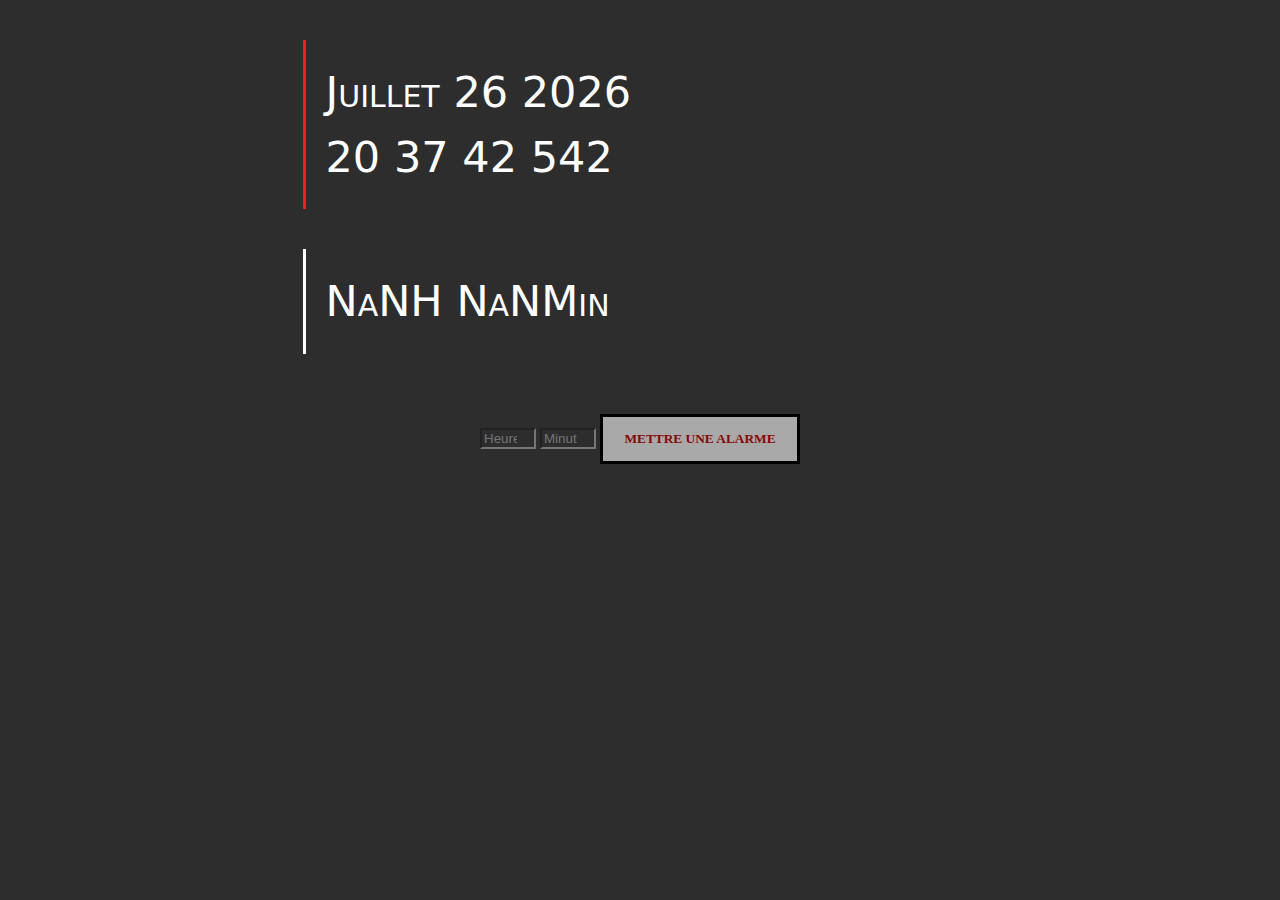
<file: index.html>
<!DOCTYPE html>
<html lang="fr">
<head>
    <meta charset="UTF-8">
    <meta name="viewport" content="width=device-width, initial-scale=1.0">
    <link href="./style.css" rel="stylesheet">
    <title>Horloge</title>
</head>
<body onLoad="initClock()">
<!-- Date/Heure/minutes/secondes/milli secondes -->
    <div id="timedate">
        <a id="mon">January</a>
        <a id="d">1</a>
        <a id="y">0</a><br>
        <a id="h">12</a>
        <a id="m">00</a>
        <a id="s">00</a>
        <a id="mi">000</a>
    </div>
    <!-- Alarme -->
    <div id="alarme">
        <a id="heure">Heure(s)</a>
        <a id="minu">Minute(s)</a> 
    </div>
    <!-- Modifier l'heure de l'alarme -->
<div id="alarmeinit">
    <input type="number" id="heure-choisie" min="0" max="23" placeholder="Heure">
    <input type="number" id="minute-choisie" min="0" max="59" placeholder="Minute">
    <button onclick="initClock()" class="bouton">Mettre une alarme</button>
</div>
<script src="./horloge.js"></script>
</body>
</html>
</file>
<file: style.css>
body {background-color:#2d2d2d;}

#timedate {
  font: small-caps lighter 43px/150% "Segoe UI", Frutiger, "Frutiger Linotype", "Dejavu Sans", "Helvetica Neue", Arial, sans-serif;
  text-align:left;
  width: 50%;
  margin: 40px auto;
  color:#fff;
  border-left: 3px solid #ed1f24;
  padding: 20px;
} 

#alarme {
  font: small-caps lighter 43px/150% "Segoe UI", Frutiger, "Frutiger Linotype", "Dejavu Sans", "Helvetica Neue", Arial, sans-serif;
  text-align:left;
  width: 50%;
  margin: 40px auto;
  color:#fff;
  border-left: 3px solid #ffffff;
  padding: 20px;
}

#alarmeinit {
  text-align: center;
 
}
.bouton {
  color: rgb(136, 5, 5);
  font-weight: bold;
  margin-top: 20px;
  width: 200px;
  height: 50px;
  border: solid black;
  background-color: rgb(169, 169, 169);
  text-align: center;
  display: inline-block;
  transition-duration: 0,5s;
  cursor: pointer;
  font-family: 'Indie Flower', 'Comic Sans', cursive;
  text-transform: uppercase;
}
.bouton:hover {
  color: rgb(8, 133, 4);
  transition-duration: 0,5s;
  border: 2px solid rgb(0, 0, 0);
}
input[type=number] {
  appearance: textfield;
  color: #ffffff;
  background-color: #2d2d2d;
  text-align: center;
}
</file>
